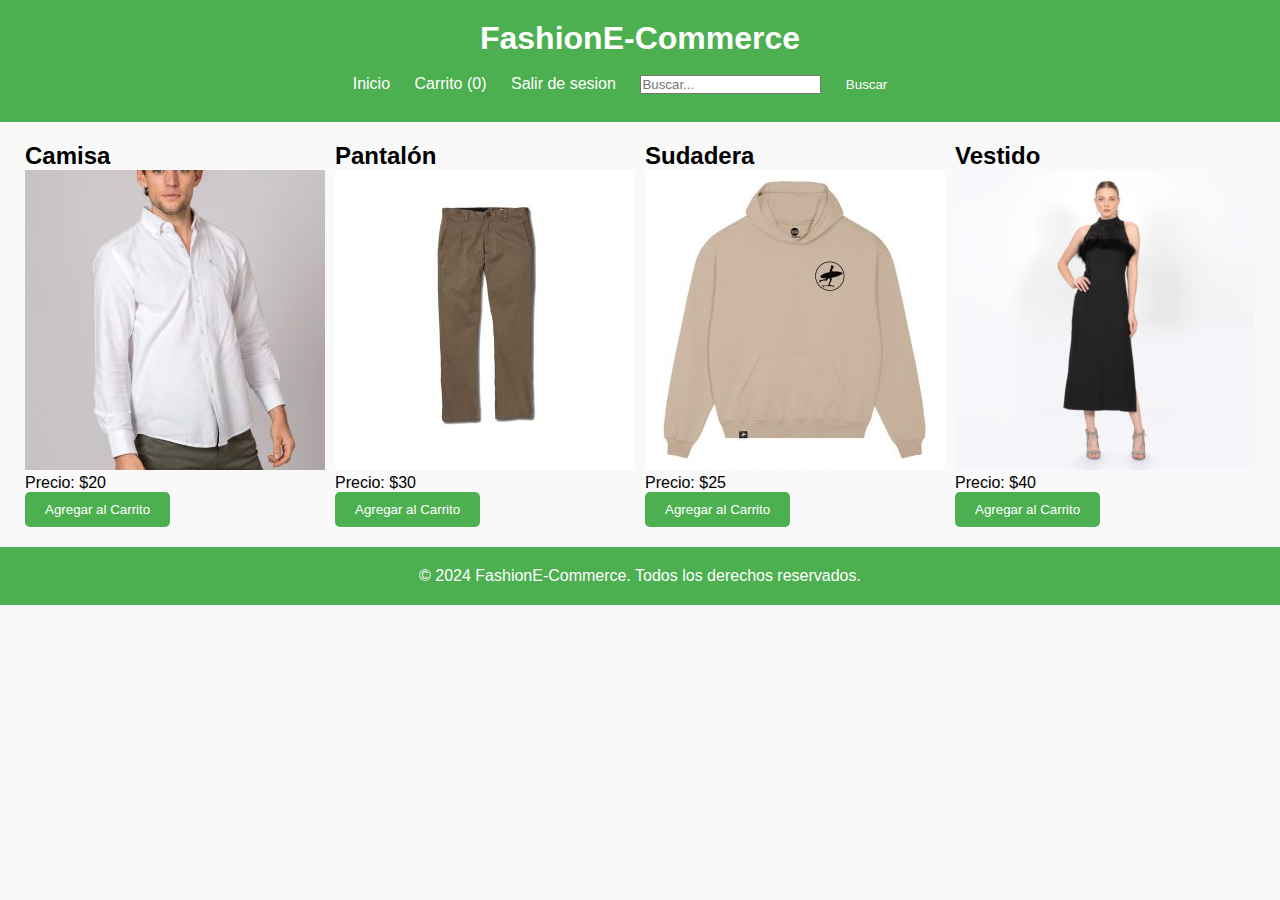
<file: index.html>
<!DOCTYPE html>
<html lang="es">
<head>
    <meta charset="UTF-8">
    <meta name="viewport" content="width=device-width, initial-scale=1.0">
    <title>FashionE-Commerce - Tienda Virtual de Ropa</title>
    <link rel="stylesheet" href="styles.css">
    
</head>
<body>
    <header>
        <h1>FashionE-Commerce</h1>
        <nav>
            <ul>
                <li><a href="index.html">Inicio</a></li>
                <li><a href="#" id="cart-btn">Carrito (<span id="cart-count">0</span>)</a></li>
                <li><a href="login.html">Salir de sesion</a></li>
                <li>
                    <input type="text" id="search-input" placeholder="Buscar...">
                    <button id="search-btn">Buscar</button>
                </li>
            </ul>
        </nav>
    </header>
    <main id="product-container">
        <!-- Contenido principal de la tienda -->
    </main>
    <div id="cart-modal" class="modal">
        <div class="modal-content">
            <span class="close">&times;</span>
            <h2>Carrito de Compras</h2>
            <div id="cart-items">
                <!-- Lista de elementos del carrito -->
            </div>
            <button id="checkout-btn">Pagar</button>
        </div>
    </div>
    <footer>
        <p>&copy; 2024 FashionE-Commerce. Todos los derechos reservados.</p>
    </footer>
    <script src="script.js"></script>
</body>
</html>
</file>
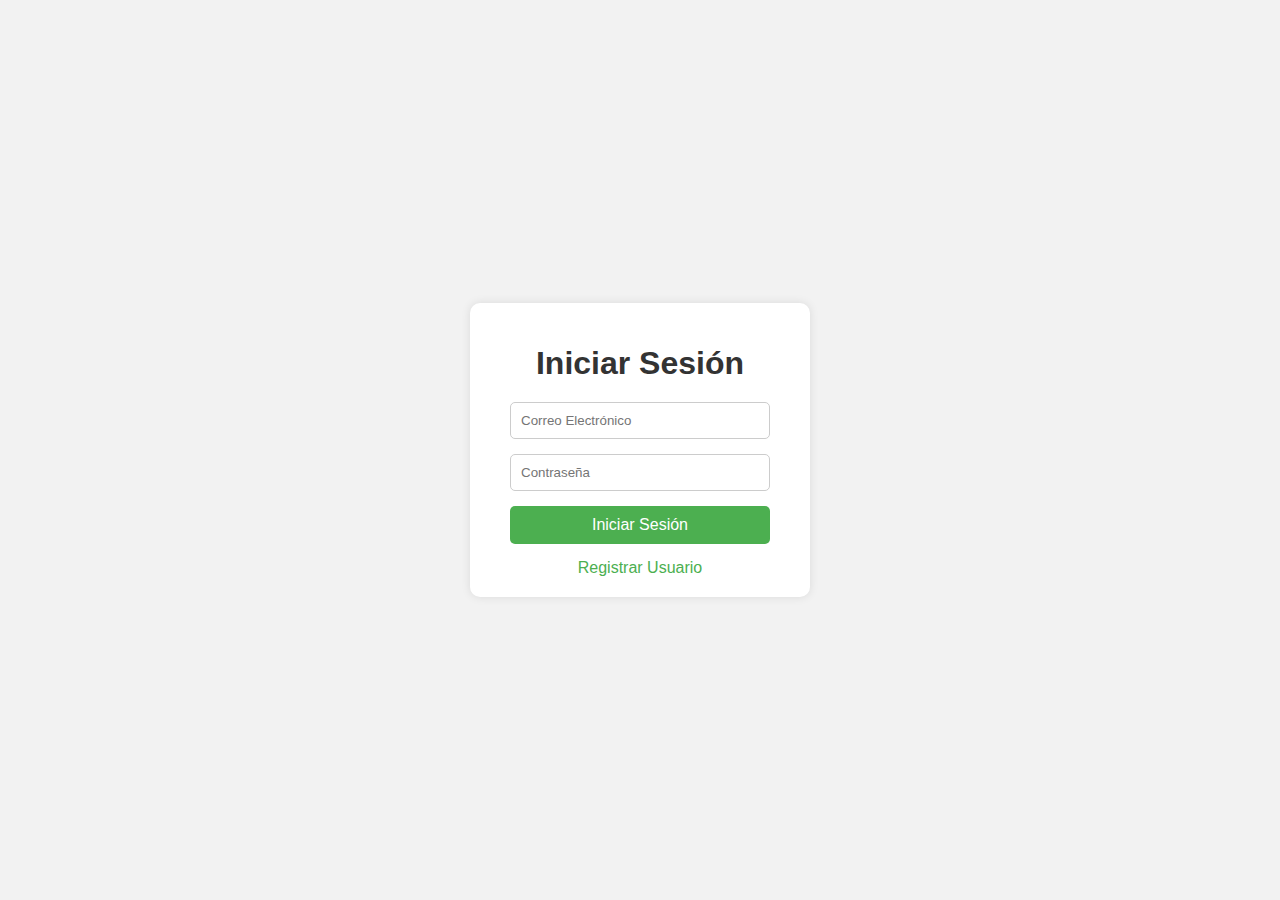
<file: login.html>
<!DOCTYPE html>
<html lang="es">
<head>
    <meta charset="UTF-8">
    <meta name="viewport" content="width=device-width, initial-scale=1.0">
    <title>Iniciar Sesión</title>
    <style>
        body {
            font-family: Arial, sans-serif;
            background-color: #f2f2f2;
            margin: 0;
            padding: 0;
            display: flex;
            justify-content: center;
            align-items: center;
            height: 100vh;
        }

        #login-container {
            background-color: #fff;
            padding: 20px;
            border-radius: 10px;
            box-shadow: 0 0 10px rgba(0, 0, 0, 0.1);
            width: 300px;
            text-align: center;
        }

        h1 {
            margin-bottom: 20px;
            color: #333;
        }

        input[type="text"],
        input[type="password"] {
            width: calc(100% - 40px);
            padding: 10px;
            margin-bottom: 15px;
            border: 1px solid #ccc;
            border-radius: 5px;
            box-sizing: border-box;
        }

        button[type="submit"] {
            width: calc(100% - 40px);
            padding: 10px;
            background-color: #4CAF50;
            color: white;
            border: none;
            border-radius: 5px;
            cursor: pointer;
            font-size: 16px;
            transition: background-color 0.3s;
        }

        button[type="submit"]:hover {
            background-color: #45a049;
        }

        a {
            display: block;
            text-align: center;
            margin-top: 15px;
            color: #4CAF50;
            text-decoration: none;
        }
    </style>
</head>
<body>
    <div id="login-container">
        <h1>Iniciar Sesión</h1>
        <form id="login-form">
            <input type="text" id="email" placeholder="Correo Electrónico" required>
            <input type="password" id="password" placeholder="Contraseña" required>
            <button type="submit">Iniciar Sesión</button>
        </form>
        <a href="register.html">Registrar Usuario</a>
    </div>
    <script src="login.js"></script>
</body>
</html>
</file>
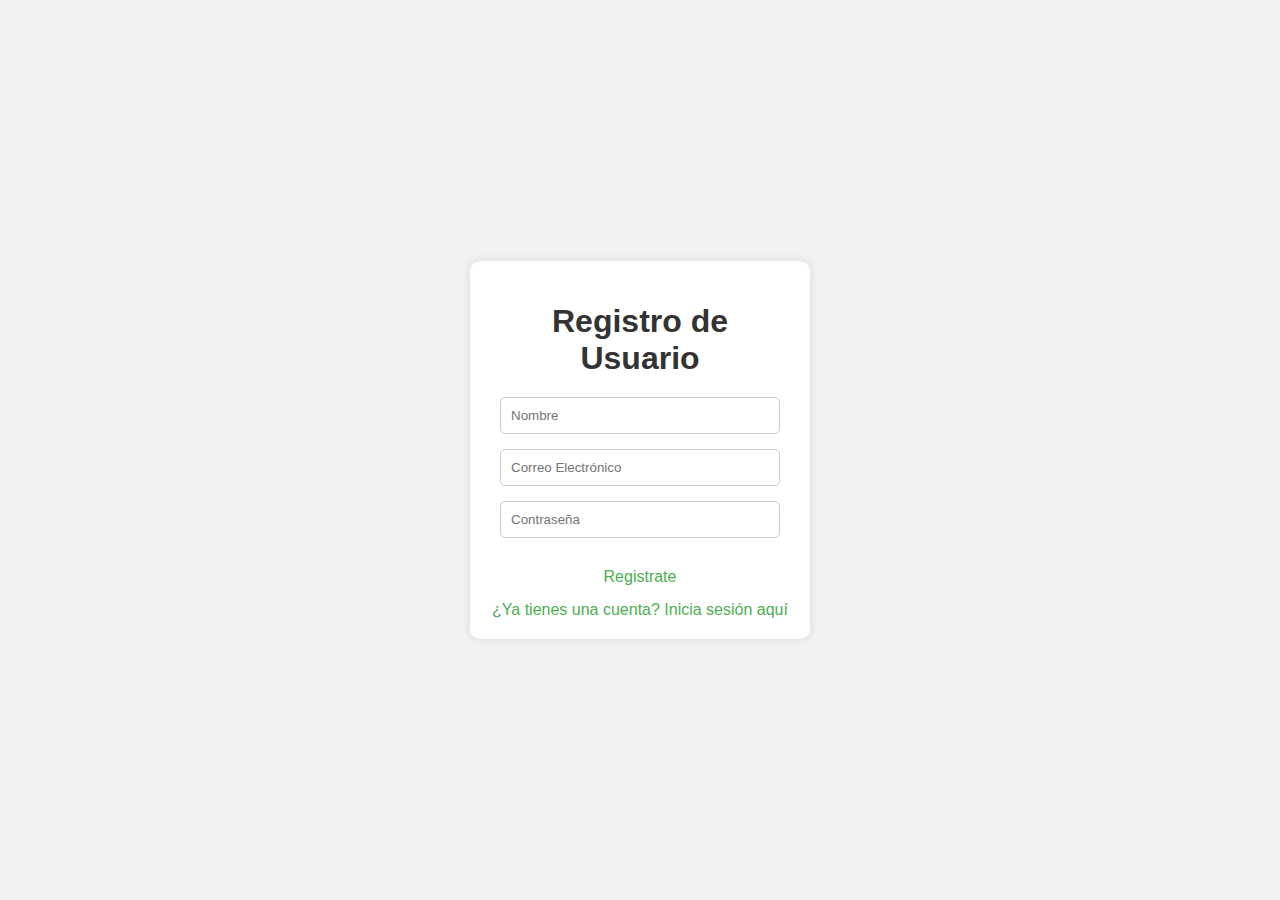
<file: register.html>
<!DOCTYPE html>
<html lang="es">
<head>
    <meta charset="UTF-8">
    <meta name="viewport" content="width=device-width, initial-scale=1.0">
    <title>Registro de Usuario</title>
    <style>
        body {
            font-family: Arial, sans-serif;
            background-color: #f2f2f2;
            margin: 0;
            padding: 0;
            display: flex;
            justify-content: center;
            align-items: center;
            height: 100vh;
        }

        #register-container {
            background-color: #fff;
            padding: 20px;
            border-radius: 10px;
            box-shadow: 0 0 10px rgba(0, 0, 0, 0.1);
            width: 300px;
            text-align: center;
        }

        h1 {
            margin-bottom: 20px;
            color: #333;
        }

        input[type="text"],
        input[type="password"] {
            width: calc(100% - 20px);
            padding: 10px;
            margin-bottom: 15px;
            border: 1px solid #ccc;
            border-radius: 5px;
            box-sizing: border-box;
        }

        button[type="submit"] {
            width: calc(100% - 20px);
            padding: 10px;
            background-color: #4CAF50;
            color: white;
            border: none;
            border-radius: 5px;
            cursor: pointer;
            font-size: 16px;
            transition: background-color 0.3s;
        }

        button[type="submit"]:hover {
            background-color: #45a049;
        }

        a {
            display: block;
            text-align: center;
            margin-top: 15px;
            color: #4CAF50;
            text-decoration: none;
        }
    </style>
</head>
<body>
    <div id="register-container">
        <h1>Registro de Usuario</h1>
        <form id="register-form">
            <input type="text" id="name" placeholder="Nombre" required>
            <input type="text" id="email" placeholder="Correo Electrónico" required>
            <input type="password" id="password" placeholder="Contraseña" required>
            <a href="index.html">Registrate</a>
        </form>
        <a href="login.html">¿Ya tienes una cuenta? Inicia sesión aquí</a>
    </div>
</body>
</html>
</file>
<file: styles.css>
* {
    margin: 0;
    padding: 0;
    box-sizing: border-box;
}

/* Estilos generales */
body {
    font-family: Arial, sans-serif;
    background-color: #f9f9f9;
}

.container {
    max-width: 1200px;
    margin: 0 auto;
    padding: 0 20px;
}

header {
    background-color: #4CAF50;
    color: #fff;
    padding: 20px 0;
    text-align: center;
}

header h1 {
    margin-bottom: 10px;
}

nav ul {
    list-style-type: none;
}

nav ul li {
    display: inline;
    margin-right: 20px;
}

nav ul li a {
    color: #fff;
    text-decoration: none;
}

main#product-container {
    display: flex;
    flex-wrap: wrap;
    justify-content: space-around;
    padding: 20px;
}

.product {
    background-color: #fff;
    width: 300px;
    margin: 20px;
    padding: 20px;
    border-radius: 10px;
    box-shadow: 0 0 20px rgba(0, 0, 0, 0.1);
}

.product img {
    width: 100%;
    border-radius: 10px;
    margin-bottom: 10px;
}

.product h2 {
    font-size: 1.5em;
    margin-bottom: 5px;
}

.product p {
    margin-bottom: 10px;
}

.product .price {
    font-weight: bold;
}

button {
    background-color: #4CAF50;
    color: #fff;
    border: none;
    padding: 10px 20px;
    cursor: pointer;
    border-radius: 5px;
    transition: background-color 0.3s ease;
}

button:hover {
    background-color: #4CAF50;
}

/* Estilos del modal de carrito */
.modal {
    display: none;
    position: fixed;
    z-index: 1000;
    left: 0;
    top: 0;
    width: 100%;
    height: 100%;
    background-color: rgba(0, 0, 0, 0.5);
}

.modal-content {
    background-color: #fff;
    width: 60%;
    max-width: 600px;
    margin: 20% auto;
    padding: 20px;
    border-radius: 10px;
    box-shadow: 0 0 20px rgba(0, 0, 0, 0.3);
    position: relative;
}

.close {
    position: absolute;
    top: 10px;
    right: 10px;
    cursor: pointer;
}

footer {
    background-color: #4CAF50;
    color: #fff;
    padding: 20px 0;
    text-align: center;
}
</file>
